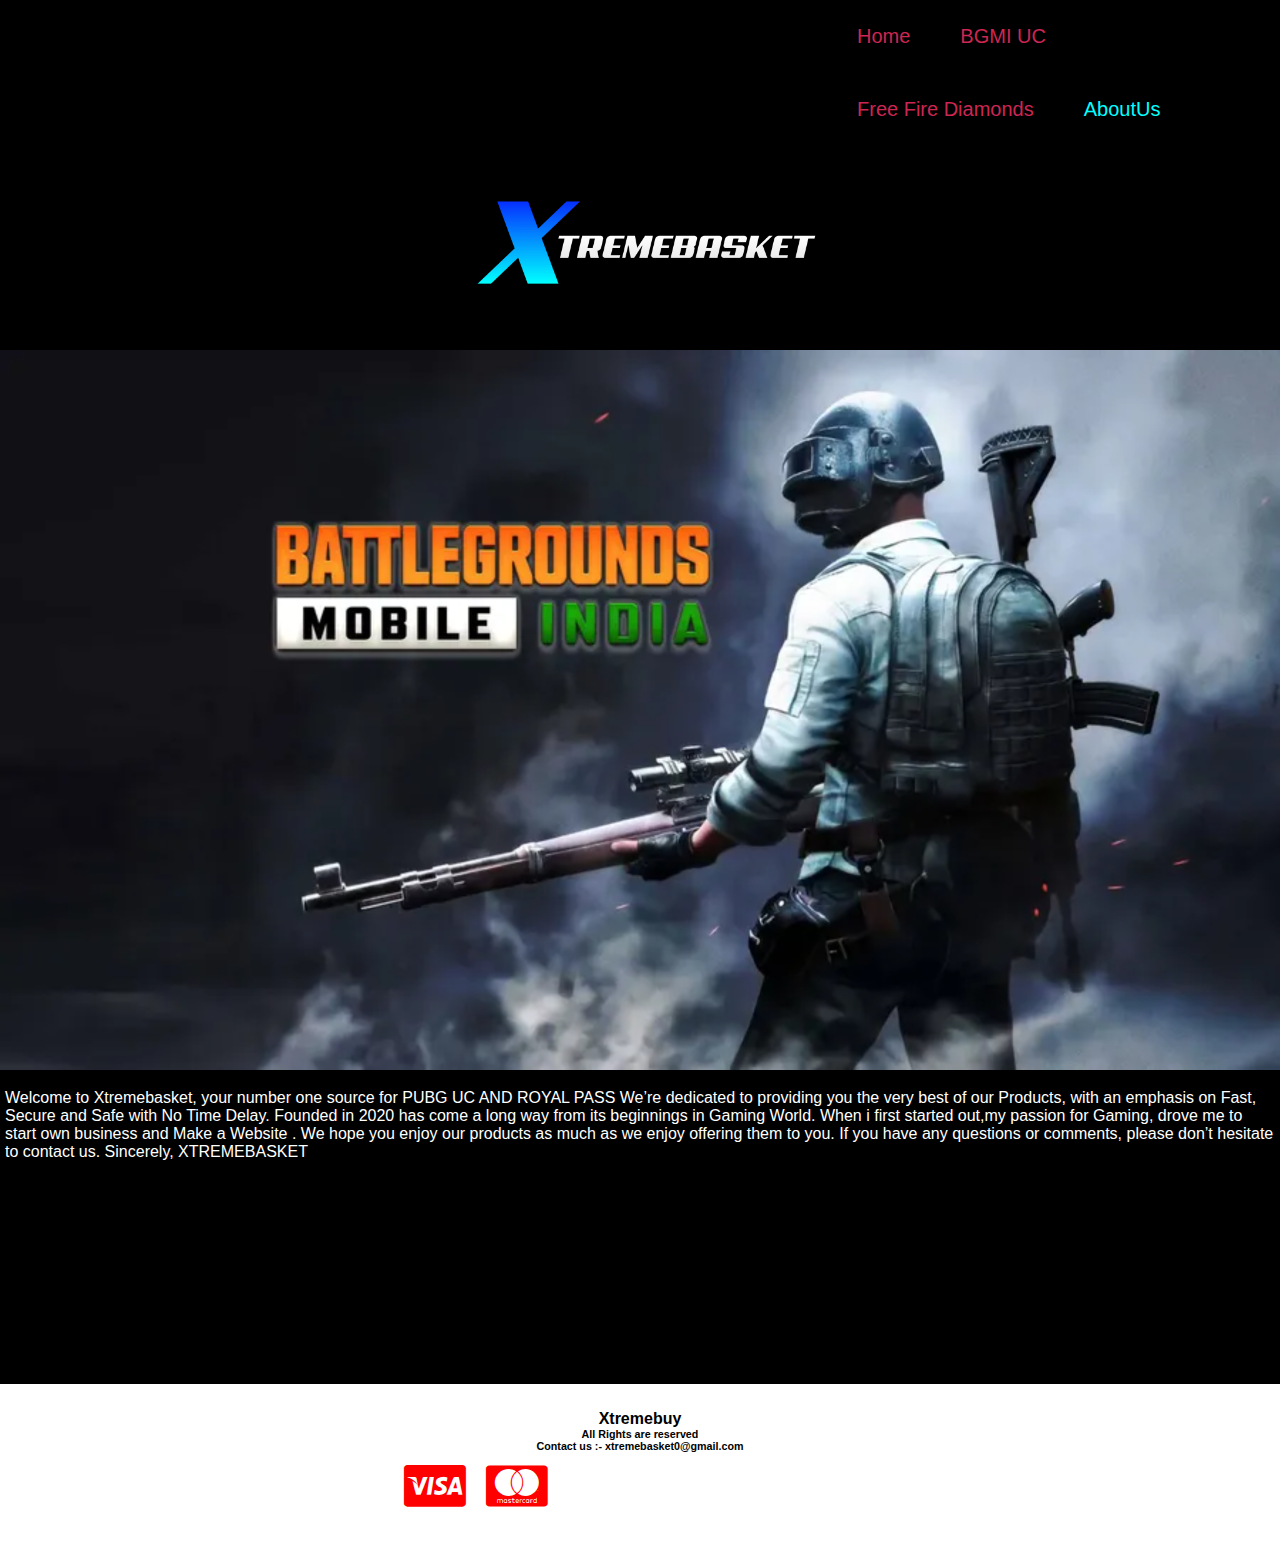
<file: about.html>
<!DOCTYPE html>
<html lang="en">
<head>
    <meta charset="UTF-8">
    <link rel="stylesheet" href="style.css">
    <link rel="stylesheet" href="https://cdnjs.cloudflare.com/ajax/libs/font-awesome/4.7.0/css/font-awesome.min.css">
<script src="script.js"></script>
    <meta name="viewport" content="width=device-width, initial-scale=1.0">
    <title>About us</title>
    <link rel="shortcut icon" href="Images/xicon.ico" type="images/x-icon">
 </head>
<body>
    <div class="topnav" id="myTopnav">
        <a href="index.html" >Home</a>
        <a href="pubguc.html">BGMI UC</a>
        <a href="freefire.html">Free Fire Diamonds</a>
        <a href="about.html" class="active">AboutUs</a>
        <a href="javascript:void(0);" class="icon" onclick="myFunction()">
            <i class="fa fa-bars"></i>
          </a>
      </div>
    <header>
        <a href="#"> 
            <img src="Images/logo.preet2.jpg" class='img_logo' alt="logo">
        </a>
    </header> 
    <img name ="slide"  width="100%" height="auto">
        <div class="abt">
       <p>Welcome to Xtremebasket, your number one source for PUBG UC AND ROYAL PASS We’re dedicated to providing you the very best of our Products, with an emphasis on Fast, Secure and Safe with No Time Delay.

        Founded in 2020  has come a long way from its beginnings in Gaming World. When i first started out,my passion for Gaming, drove me to start own business and Make a Website .
        
        We hope you enjoy our products as much as we enjoy offering them to you. If you have any questions or comments, please don’t hesitate to contact us.
        
        Sincerely,
        
        XTREMEBASKET</p> 
    </div>
    <footer>
        <h4>Xtremebuy </h4>
            <h6>All Rights are reserved</h6>
            <h6>Contact us :- xtremebasket0@gmail.com</h6>
            <div class="picon">
                <div class="icon">
            <i class="fa fa-cc-visa" style="font-size:48px;color:red"></i>
        </div>
        <div class="icon">
            <i class="fa fa-cc-mastercard" style="font-size:48px;color:red"></i>
         </div>
         <div class="icon">
            <i class="fab fa-google-pay" style="font-size:48px;color:red"></i>
         </div>
         </div>
            </footer>
</body>
</html>
</file>
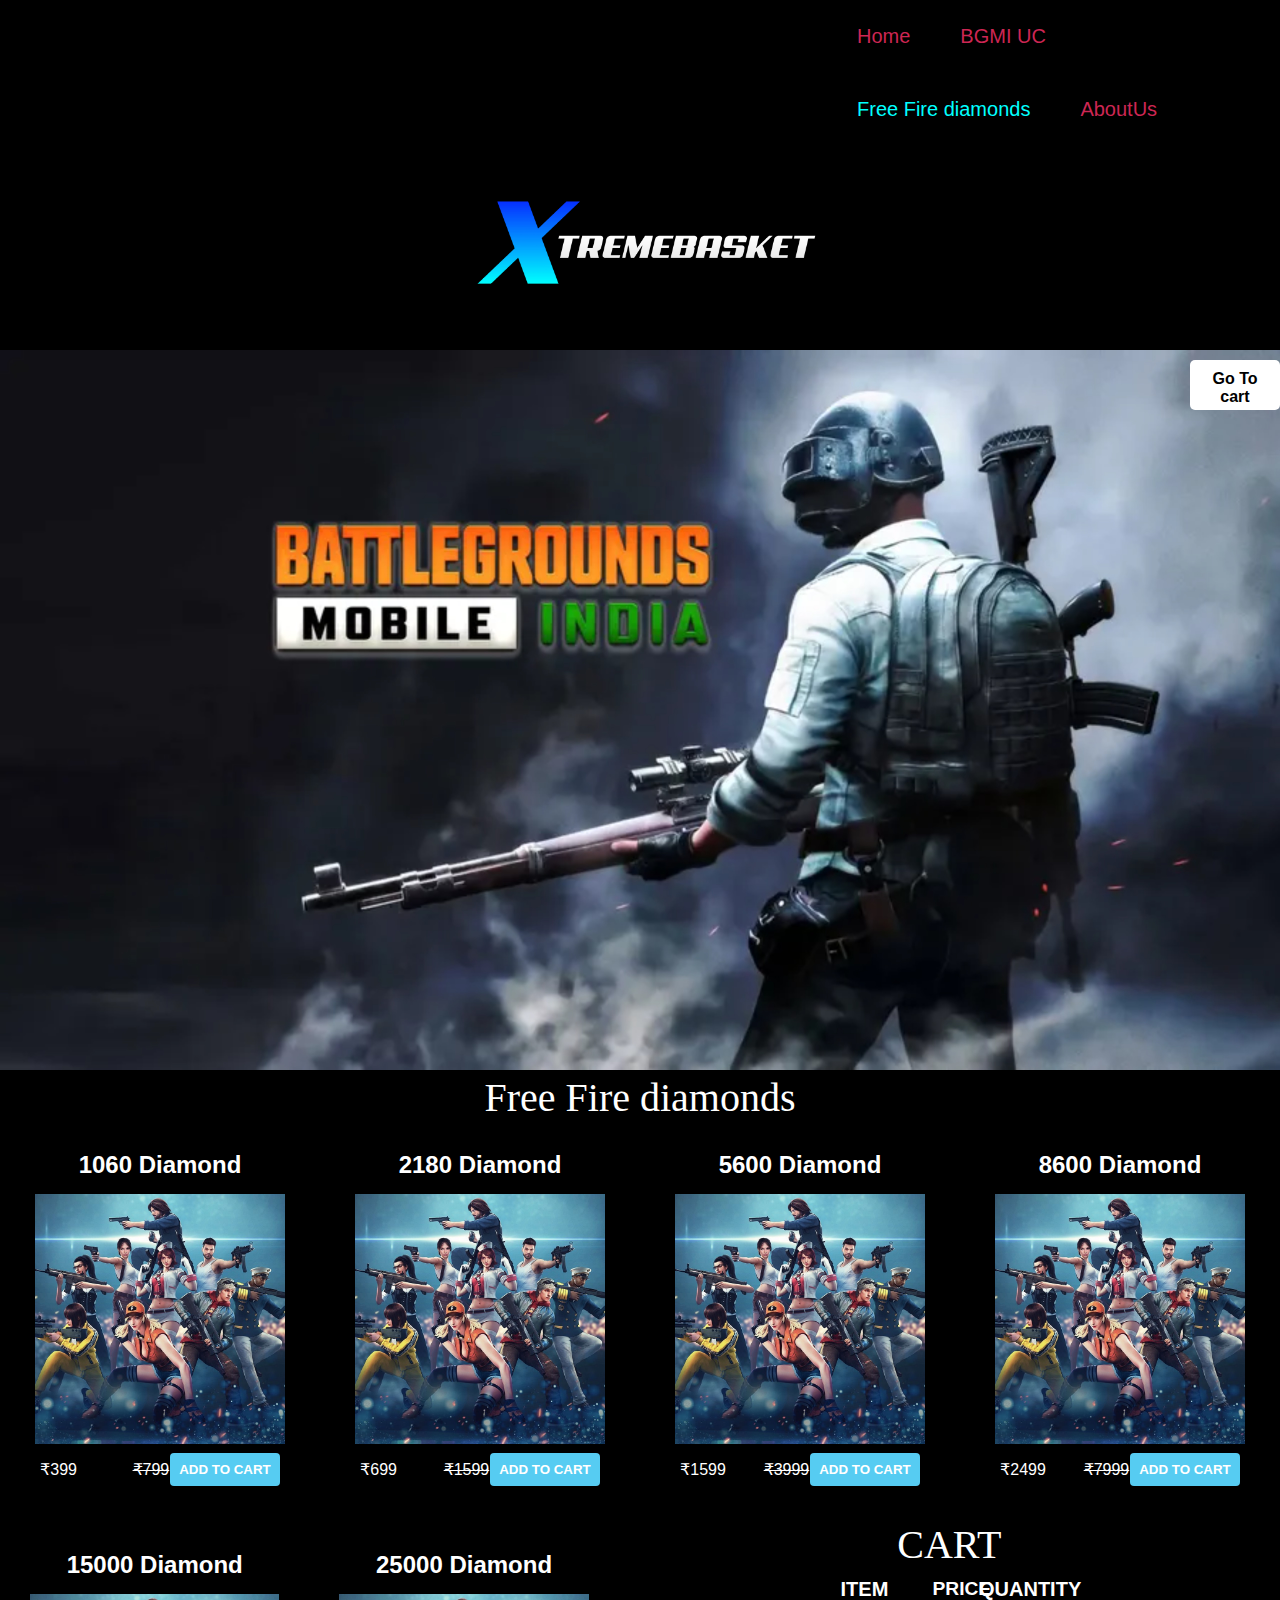
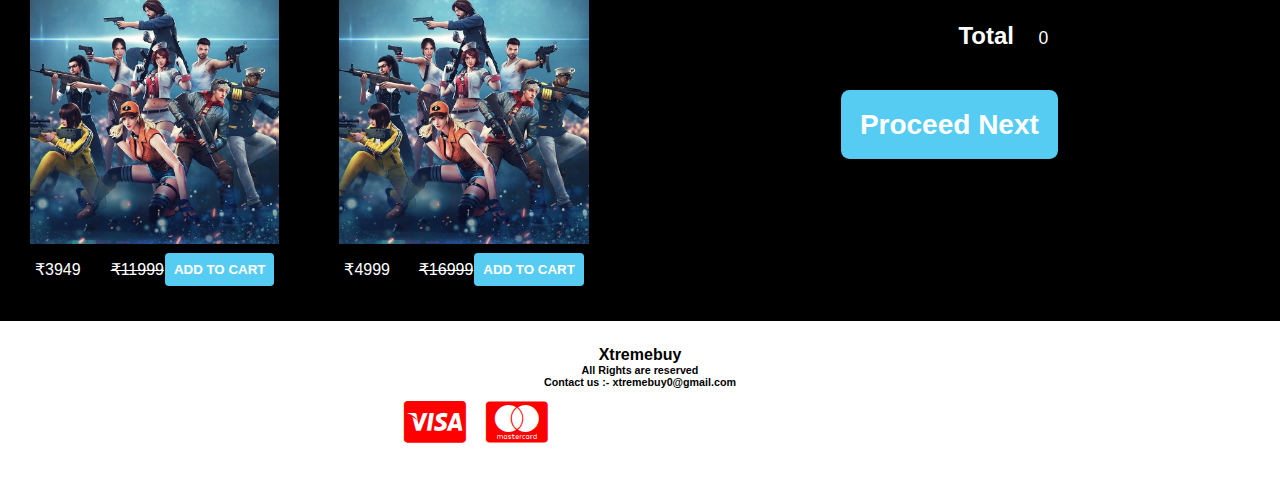
<file: freefire.html>
<!DOCTYPE html>
<html lang="en">
<head>
    <meta charset="UTF-8">
    <link rel="stylesheet" href="style.css">
    <link rel="stylesheet" href="https://cdnjs.cloudflare.com/ajax/libs/font-awesome/4.7.0/css/font-awesome.min.css">
<script src="script.js"></script>
    <meta name="viewport" content="width=device-width, initial-scale=1.0">
    <title>Free fire diamonds</title>
    <link rel="shortcut icon" href="Images/xicon.ico" type="images/x-icon">
</head>
    <body>
     <div class="topnav" id="myTopnav">
        <a href="index.html">Home</a>
        <a href="pubguc.html">BGMI UC</a>
        <a href="freefire.html"class="active">Free Fire diamonds</a>
        <a href="about.html">AboutUs</a>
        <a href="javascript:void(0);" class="icon" onclick="myFunction()">
            <i class="fa fa-bars"></i>
          </a>
      </div> 
      <header>
        <a href="demo1.html"> 
            <img src="Images/logo.preet2.jpg" class='img_logo' alt="logo">
        </a>
      </header>
      <img name ="slide"  width="100%" height="auto"> 
      <h2 class="section-header">Free Fire diamonds</h2> 
      <div class="shop-items">
          <div class="shop-item">
              <span class="shop-item-title">1060 Diamond</span>
              <img class="shop-item-image" src="Images/ff.JPG">
              <div class="shop-item-details">
                  <span class="shop-item-price">₹399</span><span class= "deleted" > <del>₹799</del></span>
                  <button class="btn btn-primary shop-item-button" type="button">ADD TO CART</button>
              </div>
          </div>
          <div class="shop-item">
              <span class="shop-item-title">2180 Diamond</span>
              <img class="shop-item-image" src="Images/ff.JPG">
              <div class="shop-item-details">
                  <span class="shop-item-price">₹699</span> <span class= "deleted" ><del>₹1599</del></span>
                  <button class="btn btn-primary shop-item-button"type="button">ADD TO CART</button>
              </div>
          </div>
          <div class="shop-item">
              <span class="shop-item-title">5600 Diamond</span>
              <img class="shop-item-image" src="Images/ff.JPG">
              <div class="shop-item-details">
                  <span class="shop-item-price">₹1599 </span><span class= "deleted" ><del>₹3999</del></span>
                  <button class="btn btn-primary shop-item-button" type="button">ADD TO CART</button>
              </div>
          </div>
          <div class="shop-item">
              <span class="shop-item-title">8600 Diamond</span>
              <img class="shop-item-image" src="Images/ff.JPG">
              <div class="shop-item-details">
                  <span class="shop-item-price">₹2499</span> <span class= "deleted" ><del>₹7999</del></span>
                  <button class="btn btn-primary shop-item-button" type="button">ADD TO CART</button>
              </div>
          </div>
          <div class="shop-item">
              <span class="shop-item-title">15000 Diamond</span>
              <img class="shop-item-image" src="Images/ff.JPG">
              <div class="shop-item-details">
                  <span class="shop-item-price">₹3949 </span><span class= "deleted" ><del>₹11999</del></span>
                  <button class="btn btn-primary shop-item-button" type="button">ADD TO CART</button>
              </div>
          </div>
          <div class="shop-item">
              <span class="shop-item-title">25000 Diamond</span>
              <img class="shop-item-image" src="Images/ff.JPG">
              <div class="shop-item-details">
                  <span class="shop-item-price">₹4999</span> <span class= "deleted" ><del>₹16999</del></span>
                  <button class="btn btn-primary shop-item-button" type="button">ADD TO CART</button>
              </div>
          </div>
  <section class="container content-section">
      <h2 class="section-header">CART</h2>
      <div class="cart-row">
          <span class="cart-item cart-header cart-column">ITEM</span>
          <span class="cart-price cart-header cart-column">PRICE</span>
          <span class="cart-quantity cart-header cart-column">QUANTITY</span>
      </div>
      <div class="cart-items">
      </div>
      <form action="TxnTest.php" method="POST">
      <div class="cart-total">
          <strong class="cart-total-title">Total</strong>
          <span class="cart-total-price">0</span>
      </div>
      <input class="btn btn-primary btn-purchase" type="submit" value="Proceed Next"></input>
      <input type="hidden" name="btntotal" id="btnClickedValue" value=""/>
      </form>
      <div id="finish"></div>
  </section>
            <footer>
                <h4>Xtremebuy </h4>
                    <h6>All Rights are reserved</h6>
                    <h6>Contact us :- xtremebuy0@gmail.com</h6>
                    <div class="picon">
                        <div class="icon">
                    <i class="fa fa-cc-visa" style="font-size:48px;color:red"></i>
                </div>
                <div class="icon">
                    <i class="fa fa-cc-mastercard" style="font-size:48px;color:red"></i>
                 </div>
                 <div class="icon">
                    <i class="fab fa-google-pay" style="font-size:48px;color:red"></i>
                 </div>
                 </div>
                    </footer>
                    <a href="#finish" class="gotocart">Go To cart</a>
</body>
</html>
</file>
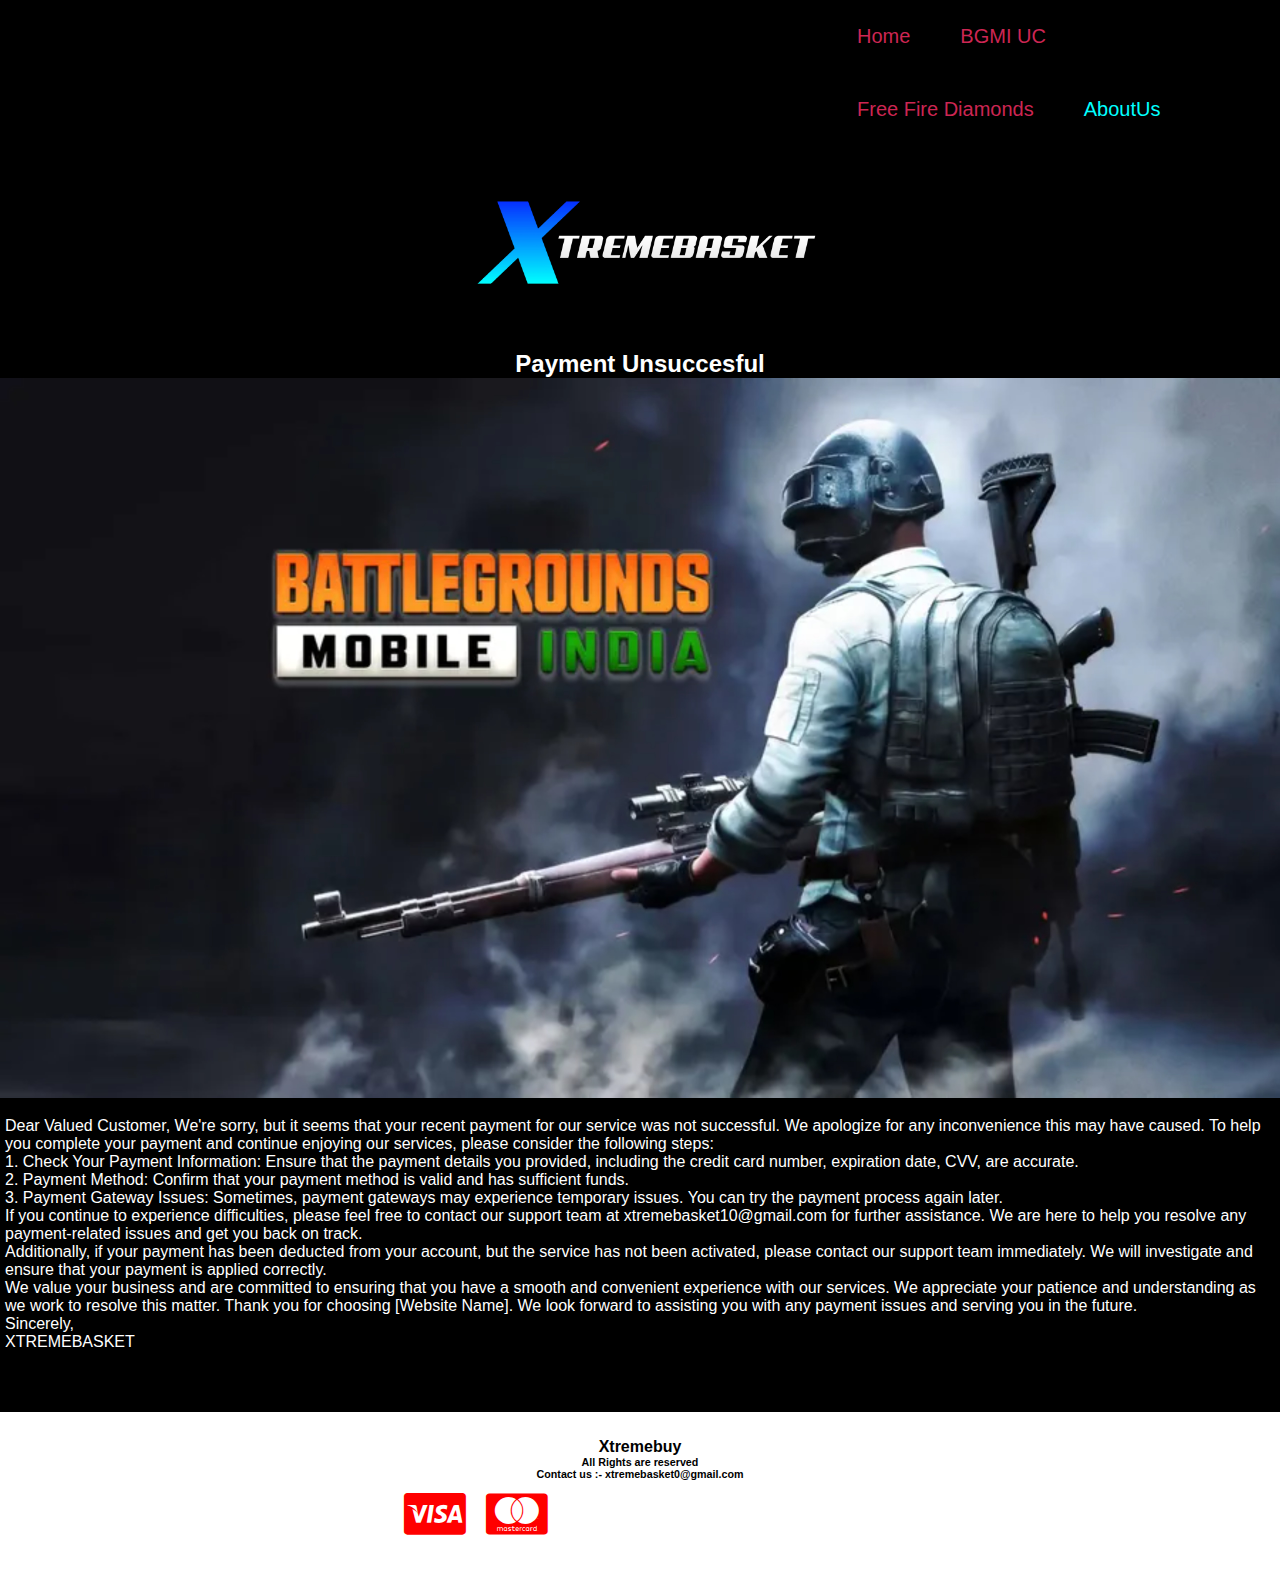
<file: furl.html>
<!DOCTYPE html>
<html lang="en">

<head>
    <meta charset="UTF-8">
    <link rel="stylesheet" href="style.css">
    <link rel="stylesheet" href="https://cdnjs.cloudflare.com/ajax/libs/font-awesome/4.7.0/css/font-awesome.min.css">
    <script src="script.js"></script>
    <meta name="viewport" content="width=device-width, initial-scale=1.0">
    <title>Payment Unsuccesful</title>
    <link rel="shortcut icon" href="Images/xicon.ico" type="images/x-icon">
</head>

<body>
    <div class="topnav" id="myTopnav">
        <a href="index.html">Home</a>
        <a href="pubguc.html">BGMI UC</a>
        <a href="freefire.html">Free Fire Diamonds</a>
        <a href="about.html" class="active">AboutUs</a>
        <a href="javascript:void(0);" class="icon" onclick="myFunction()">
            <i class="fa fa-bars"></i>
        </a>
    </div>
    <header>
        <a href="#">
            <img src="Images/logo.preet2.jpg" class='img_logo' alt="logo">
        </a>
        <h2 style="text-align: center; margin: 0 auto;"> Payment Unsuccesful</h2>
    </header>
    <img name="slide" width="100%" height="auto">
    <div class="abt">

        <p>

            Dear Valued Customer,

            We're sorry, but it seems that your recent payment for our service was not successful. We apologize for any
            inconvenience this may have caused.

            To help you complete your payment and continue enjoying our services, please consider the following steps: <br>

            1. Check Your Payment Information: Ensure that the payment details you provided, including the credit
            card number, expiration date, CVV, are accurate. <br>

            2. Payment Method: Confirm that your payment method is valid and has sufficient funds. <br>

            3. Payment Gateway Issues: Sometimes, payment gateways may experience temporary issues. You can try the
            payment process again later. <br>

            If you continue to experience difficulties, please feel free to contact our support team at xtremebasket10@gmail.com
            for further assistance. We are here to help you resolve any payment-related issues and get
            you back on track. <br>

            Additionally, if your payment has been deducted from your account, but the service has not been activated,
            please contact our support team immediately. We will investigate and ensure that your payment is applied
            correctly. <br>

            We value your business and are committed to ensuring that you have a smooth and convenient experience with
            our services. We appreciate your patience and understanding as we work to resolve this matter.

            Thank you for choosing [Website Name]. We look forward to assisting you with any payment issues and serving
            you in the future. <br>





            Sincerely, <br>

            XTREMEBASKET</p>
    </div>
    <footer>
        <h4>Xtremebuy </h4>
        <h6>All Rights are reserved</h6>
        <h6>Contact us :- xtremebasket0@gmail.com</h6>
        <div class="picon">
            <div class="icon">
                <i class="fa fa-cc-visa" style="font-size:48px;color:red"></i>
            </div>
            <div class="icon">
                <i class="fa fa-cc-mastercard" style="font-size:48px;color:red"></i>
            </div>
            <div class="icon">
                <i class="fab fa-google-pay" style="font-size:48px;color:red"></i>
            </div>
        </div>
    </footer>
</body>

</html>
</file>
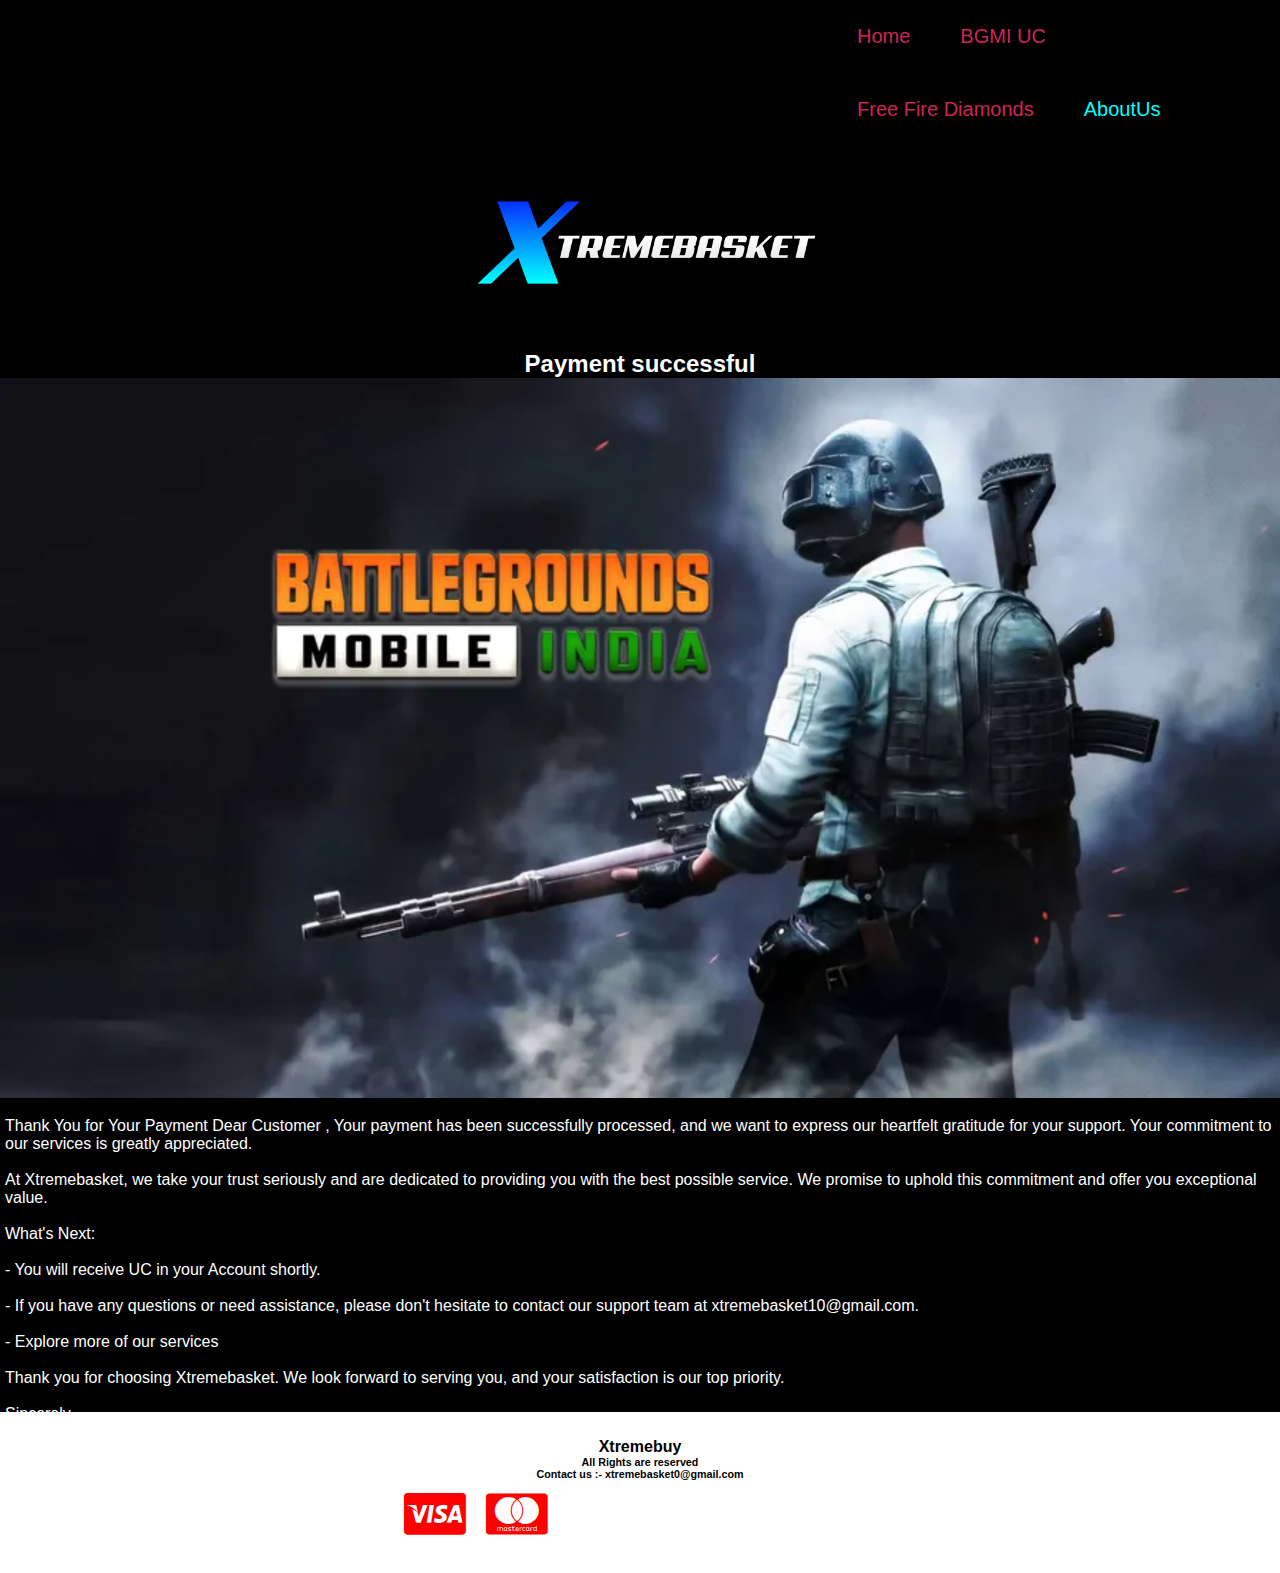
<file: surl.html>
<!DOCTYPE html>
<html lang="en">

<head>
    <meta charset="UTF-8">
    <link rel="stylesheet" href="style.css">
    <link rel="stylesheet" href="https://cdnjs.cloudflare.com/ajax/libs/font-awesome/4.7.0/css/font-awesome.min.css">
    <script src="script.js"></script>
    <meta name="viewport" content="width=device-width, initial-scale=1.0">
    <title>Payment successful</title>
    <link rel="shortcut icon" href="Images/xicon.ico" type="images/x-icon">
</head>

<body>
    <div class="topnav" id="myTopnav">
        <a href="index.html">Home</a>
        <a href="pubguc.html">BGMI UC</a>
        <a href="freefire.html">Free Fire Diamonds</a>
        <a href="about.html" class="active">AboutUs</a>
        <a href="javascript:void(0);" class="icon" onclick="myFunction()">
            <i class="fa fa-bars"></i>
        </a>
    </div>
    <header>
        <a href="#">
            <img src="Images/logo.preet2.jpg" class='img_logo' alt="logo">
        </a>
        <h2 style="text-align: center; margin: 0 auto;">Payment successful</h2>
    </header>
    <img name="slide" width="100%" height="auto">
    <div class="abt">
        <p>Thank You for Your Payment

            Dear Customer ,

            Your payment has been successfully processed, and we want to express our heartfelt gratitude for your
            support. Your commitment to our services is greatly appreciated.<br> <br>

            At Xtremebasket, we take your trust seriously and are dedicated to providing you with the best possible
            service. We promise to uphold this commitment and offer you exceptional value. <br> <br>

            What's Next: <br> <br>
            - You will receive UC in your Account shortly. <br> <br>
            - If you have any questions or need assistance, please don't hesitate to contact our support team at
            xtremebasket10@gmail.com. <br> <br>
            - Explore more of our services <br> <br>

            Thank you for choosing Xtremebasket. We look forward to serving you, and your satisfaction is our top
            priority. <br> <br>



            Sincerely, <br>

            XTREMEBASKET</p>
    </div>
    <footer>
        <h4>Xtremebuy </h4>
        <h6>All Rights are reserved</h6>
        <h6>Contact us :- xtremebasket0@gmail.com</h6>
        <div class="picon">
            <div class="icon">
                <i class="fa fa-cc-visa" style="font-size:48px;color:red"></i>
            </div>
            <div class="icon">
                <i class="fa fa-cc-mastercard" style="font-size:48px;color:red"></i>
            </div>
            <div class="icon">
                <i class="fab fa-google-pay" style="font-size:48px;color:red"></i>
            </div>
        </div>
    </footer>
</body>

</html>
</file>
<file: style.css>
html{
    scroll-behavior: smooth;
  }
  * {
    box-sizing: border-box;
    font-family: 'Lato',sans-serif;
    margin: 0;
    padding: 0;
  }
  body{
    background-color: black;
    color: white;
  }
  header {
    /* height:200px; */
    width: 100%;
  }
  .img_logo{
    position: relative;
    text-align: center;
    height:200px;
    width: 400px;
    left: 50%;
    transform: translateX(-50%);
  }
  .wrapper{
    margin-left: 50px;
    height: 360px;
    position: relative;
    display:flex; 
    width: 70%;
     justify-content:  space-around;
  }
  .card{
    max-width: 400px;
    margin-left: 30px;
    height: 250px;
    padding: 2rem 1rem;
    background: #fff;
    position: relative;
    display: flex;
    align-items: flex-end;
    box-shadow: 0px 7px 10px rgba(0,0,0,0.5);
    transition: 0.5s ease-in-out;
  }
  @media screen and (max-width:600px){
    .card{
        max-width: 300px;
        height: 150px;
        padding: 2rem 1rem;
        margin: 15px;
        background: #fff;
        position: relative;
        display: flex;
        align-items: flex-end;
        box-shadow: 0px 7px 10px rgba(0,0,0,0.5);
        transition: 0.5s ease-in-out;
    }
  }
  .card:hover{
  transform: translateY(20px);
  }
  .card:before{
    content: "";
    position: absolute;
    top: 0;
    left: 0;
    display: block;
    width: 100%;
    height: 100%;
    background: linear-gradient(to bottom, rgba(0,176,155,0.5), rgb(0,176,155,0.5));
    z-index: 2;
    transition: 0.5s all;
    opacity: 0;
  }
  .card:hover:before{
    opacity: 1;
  }
  .card img {
    width: 100%;
    height:100%;
    object-fit: cover;
    position: absolute;
    top: 0;
    left: 0;
  }
  .card .info{
    position: relative;
    z-index: 3;
    color: #fff;
    opacity: 0;
    transform: translateY(30px);
    transition: 0.5s all;
  }
  .card:hover .info{
    opacity: 1;
    transform: translateY(0px);
  }
   .card .info h4{ 
    margin: 0; 
  
  }
  .card .info .btn{
    text-decoration: none;
    padding: 0.5rem 1rem;
    background: #fff;
    color: #000;
    font-size: 10px;
    font-weight: bold;
    cursor: pointer;
    transition: 0.4s ease-in-out;
  }
  .card .info .btn:hover{
    box-shadow: 0px 7px 10px rgba(0,0,0,0.5);
  }
  footer{
    padding: 2%;
    position: relative;
    background-color:white;
    width: 100%;
    text-align: center;
    color:black;
  }
  footer .h4{
    font-family: Georgia, 'Times New Roman', Times, serif;
  }
  /* .social{  */
    /* position: absolute; 
    left: 20px;
   } 
  .fa {
    font-size: 25 px;
    width: 25px;
    text-decoration: none;
    margin: 5px 2px;
    transition: ease-in 0.2s;
  }
  .fa-facebook:hover {
    color:#3B5998 ;
    background-color: white;
  }
  
  .fa-facebook {
  background: #3B5998;
  color: white;
  }
  
  .fa-twitter {
  background: #55ACEE;
  color: white;
  }
  .fa-twitter:hover{
  color:#55ACEE;
  background-color: white;
  /* } */
  .topnav {
    overflow: hidden;
    margin-left: 65%;
  }
  
  .topnav a {
    float: left;
    display: block;
    color: #cd2653;
    text-align: center;
    padding: 25px 25px;
    text-decoration: none;
    font-size: 20px;
    transition: ease-in 0.2s;
  }
  
  .topnav a:hover {
    color: aqua;
  }
  
  .topnav a.active {
    color: aqua;
  }
  
  .topnav .icon {
    display: none;
    position: absolute;
    top: 0.18%;
    right: 2%;
    margin-top: 8px;
    padding-top: 17px;
  }
  .overlay {
    height: 100%;
    width: 0;
    position: fixed;
    z-index: 1;
    top: 0;
    left: 0;
    background-color: rgb(0,0,0);
    background-color:white;
    font-weight: bolder;
    overflow-x: hidden;
    transition: 0.5s;
  }
  
  .overlay-content {
    position:relative;
    top: 25%;
    width: 100%;
    text-align: center;
    margin-top: 30px;
  }
  .overlay .closebtn {
    position: absolute;
    top: 20px;
    right: 45px;
    font-size: 60px;
  }
  
  @media screen and (max-height: 450px) {
    .overlay a {font-size: 20px}
    .overlay .closebtn {
    font-size: 40px;
    top: 15px;
    right: 35px;
    }
  }
  
  @media screen and (max-width: 600px) {
    .topnav a:not(:first-child) {display: none;}
    .topnav a.icon {
      float: right;
      display: block;
    }
  }
  
  @media screen and (max-width: 600px) {
    .topnav.responsive {position: relative;}
    .topnav.responsive .icon {
      position: absolute;
      right: 0;
      top: 0;
    }
    .topnav.responsive a {
      float: none;
      display: block;
      text-align: left;
      
    }
  }
  .picon{
    position: relative;
    display: flex;
    margin-left: 30%;
  }
  .icon{
    margin: 10px;
  }
  .nav ul {
    margin: 0;
  }
  
  .nav li {
    display: inline;
  }
  
  .nav a {
    display: inline-block;
    padding: .5em;
    color: white;
    text-decoration: none;
  }
  
  .main-nav {
    text-align: center;
    font-size: 1.1em;
    font-weight: lighter;
    border-bottom: 1px solid rgba(255, 255, 255, .3)
  }
  
  .main-nav li {
    padding: 0 5%;
  }
  
  .nav a:hover {
    background-color: rgba(255, 255, 255, .3)
  }
  
  .main-header {
    background-color: rgba(0, 0, 0, .6);
    background-image: url("Images/Header Background.jpg");
    background-blend-mode: multiply;
    background-size: cover;
    padding-bottom: 30px;
  }
  
  .band-name {
    text-align: center;
    margin: 0;
    font-size: 4em;
    font-family: "Booter - Zero Zero";
    font-weight: normal;
    color: white;
  }
  
  .band-name-large {
    font-size: 8em;
  }
  
  .content-section {
    margin: 1em;
  }
  
  .container {
    max-width: 900px;
    margin: 0 auto;
    padding: 0 1.5em;
  }
  .section-header {
    font-family: "Metal Mania";
    font-weight: normal;
    color: white;
    text-align: center;
    font-size: 2.5em;
  }
  
  .about-band-image {
    float: left;
    height: 200px;
    width: 200px;
    margin: 15px;
    border-radius: 50%;
  }
  
  .main-footer {
    background-color: #56CCF2;
    color: white;
    padding: .25em 0;
  }
  
  .main-footer-container {
    display: flex;
    align-items: center;
  }
  
  .main-footer-container ul {
    flex-grow: 1;
    text-align: end;
  }
  
  .footer-nav li {
    padding: 0 .5em;
  }
  
  .footer-nav img {
    width: 30px;
    height: 30px;
  }
  
  .btn {
    text-align: center;
    vertical-align: middle;
    padding: .67em .67em;
    margin-left: 1px;
    cursor: pointer;
  }
  
  .btn-header {
    margin: .5em 15% 2em 15%;
    color: white;
    border: 2px solid #2D9CDB;
    background-color: rgba(255, 255, 255, .1);
    border-radius: 0;
    font-size: 1.5em;
    font-weight: lighter;
    padding-left: 2em;
    padding-right: 2em;
  }
  
  .btn-header:hover {
    background-color: rgba(255, 255, 255, .3);
  }
  
  .btn-play {
    display: block;
    margin: 0 auto;
    color: #2D9CDB;
    font-size: 4em;
    border-radius: 50%;
    width: 100px;
    height: 100px;
    padding: 0;
    text-align: center;
  }
  
  .btn-primary {
    color: white;
    background-color: #56CCF2;
    border: none;
    border-radius: .3em;
    font-weight: bold;
  }
  
  .btn-primary:hover {
    background-color: #2D9CDB;
  }
  
  .tour-row {
    border-bottom: 1px solid black;
    padding-bottom: 1em;
    margin-bottom: 1em;
  }
  
  .tour-row:last-child {
    border: none;
  }
  
  .tour-item {
    display: inline-block;
    padding-right: .5em;
  }
  
  .tour-date {
    color: #555;
    width: 11%;
    font-weight: bold;
  }
  
  .tour-city {
    width: 24%;
  }
  
  .tour-arena {
    width: 42%;
  }
  
  .tour-btn {
    max-width: 19%;
  }
  
  .shop-item {
    margin: 30px;
  }
  
  .shop-item-title {
    display: block;
    width: 100%;
    text-align: center;
    font-weight: bold;
    font-size: 1.5em;
    color: white;
    margin-bottom: 15px;
  }
  
  .shop-item-image {
    height: 250px;
  }
  
  .shop-item-details {
    display: flex;
    align-items: center;
    padding: 5px;
  }
  
  .shop-item-price {
    flex-grow: 1;
    color: white;
  }
  
  .shop-items {
    display: flex;
    flex-wrap: wrap;
    justify-content: space-around;
  }
  
  .cart-header {
    font-weight: bold;
    font-size: 1.25em;
    color:white;
  }
  
  .cart-column {
    display: flex;
    align-items: center;
    border-bottom: 1px solid black;
    margin-right: 3px;
    padding-bottom: 10px;
    margin-top: 10px;
  }
  
  .cart-row {
    display: flex;
  }
  
  .cart-item {
    width: 45%;
    margin-left: 0;
  }
  
  .cart-price {
    width: 20%;
    font-size: 1.2em;
    color:white;
  }
  
  .cart-quantity {
    width: 35%;
  }
  
  .cart-item-title {
    color:white;
    margin-left: .5em;
    font-size: 15px;
  }
  
  .cart-item-image {
    width: 75px;
    height: auto;
    border-radius: 10px;
  }
  
  .btn-danger {
    color: white;
    background-color: #EB5757;
    border: none;
    margin: 0;
    border-radius: .3em;
    font-weight: bold;
  }
  
  .btn-danger:hover {
    background-color: #CC4C4C;
  }
  
  .cart-quantity-input {
    height: 34px;
    width: 50px;
    border-radius: 5px;
    border: 1px solid #56CCF2;
    background-color: #eee;
    color: #333;
    padding: 0;
    text-align: center;
    font-size: 1.2em;
    margin-right: 8px;
  }
  
  .cart-row:last-child {
    border-bottom: 1px solid black;
  }
  
  .cart-row:last-child .cart-column {
    border: none;
  }
  
  .cart-total {
    text-align: end;
    margin-top: 10px;
    margin-right: 10px;
  }
  
  .cart-total-title {
    font-weight: bold;
    font-size: 1.5em;
    color: white;
    margin-right: 20px;
  }
  
  .cart-total-price {
    color: white;
    font-size: 1.1em;
  }
  
  .btn-purchase {
    display: block;
    margin: 40px auto 80px auto;
    font-size: 1.75em;
  }
  .abt{
    position: relative;
    margin-top: 10px;
    padding: 5px;
    width: 100%;
    height: 300px;
  }
  h1{
    text-align: center;
    font-weight: bolder;
    color: white;
    margin-top: 2%;
    padding-top: 2%;
    margin-bottom: 2%;
    padding-bottom: 2%;
  }
  .gotocart{
    font-weight: bolder;
    padding: 10px;
    position: fixed;
    top: 40%;
    right: 0;
    width: 90px;
    height: 50px;
    background-color:white;
    color: black;
    border-radius: 5px;
    display: block;
    text-align: center;
    text-decoration: none;
    z-index: 10000;
  }
</file>
